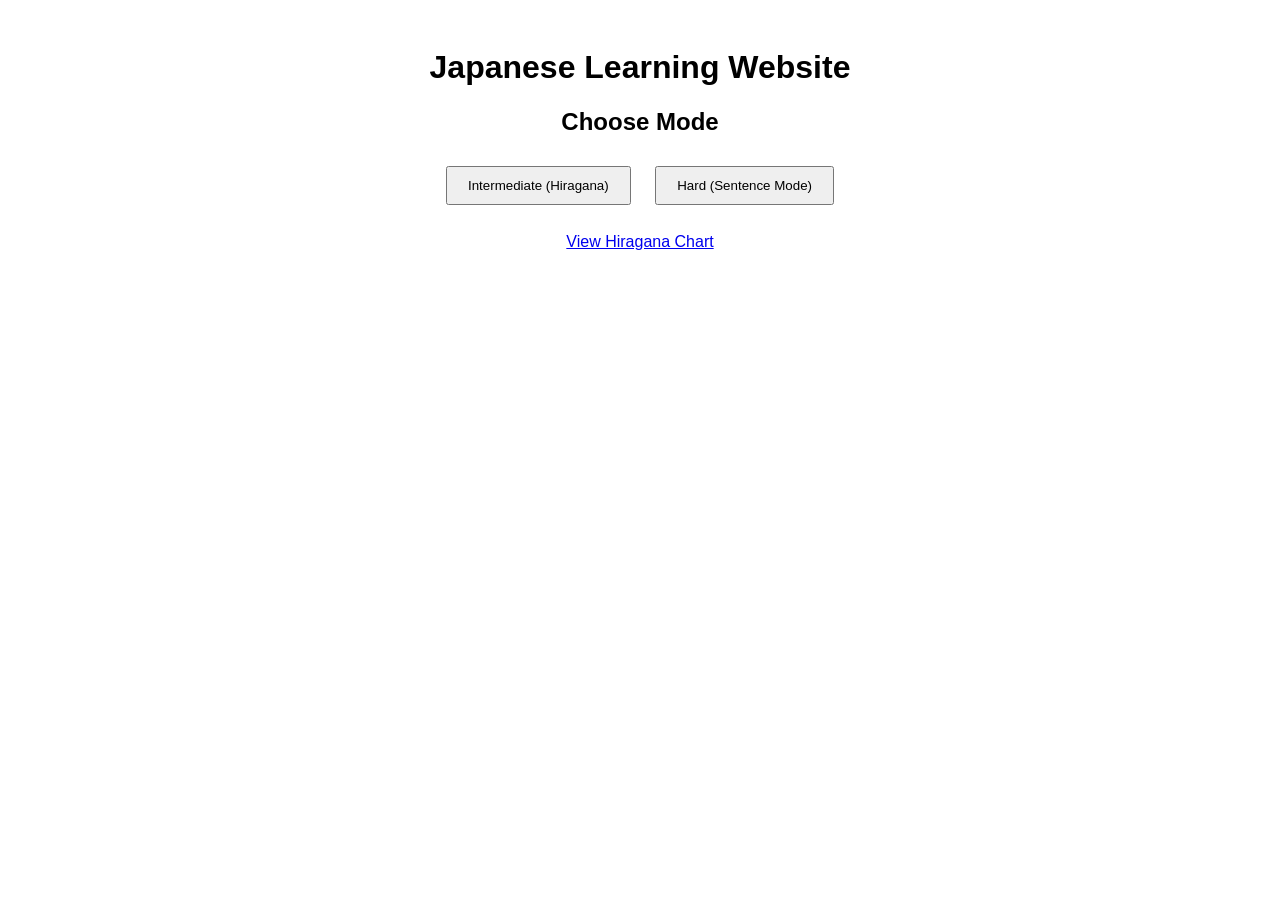
<file: index.html>
<!DOCTYPE html>
<html lang="en">
<head>
    <meta charset="UTF-8">
    <title>Japanese Learning Website</title>
    <link rel="stylesheet" href="css/styles.css">
</head>
<body>
    <header>
        <h1>Japanese Learning Website</h1>
    </header>

    <main>
        <h2>Choose Mode</h2>

        <button onclick="goIntermediate()">
            Intermediate (Hiragana)
        </button>

        <button onclick="
            localStorage.setItem('difficulty', 'hard');
            startExam('full');
        ">
            Hard (Sentence Mode)
        </button>

        <br><br>
        <a href="hiragana.html" class="btn">View Hiragana Chart</a>
    </main>

    <script src="js/main.js"></script>
</body>
</html>
</file>
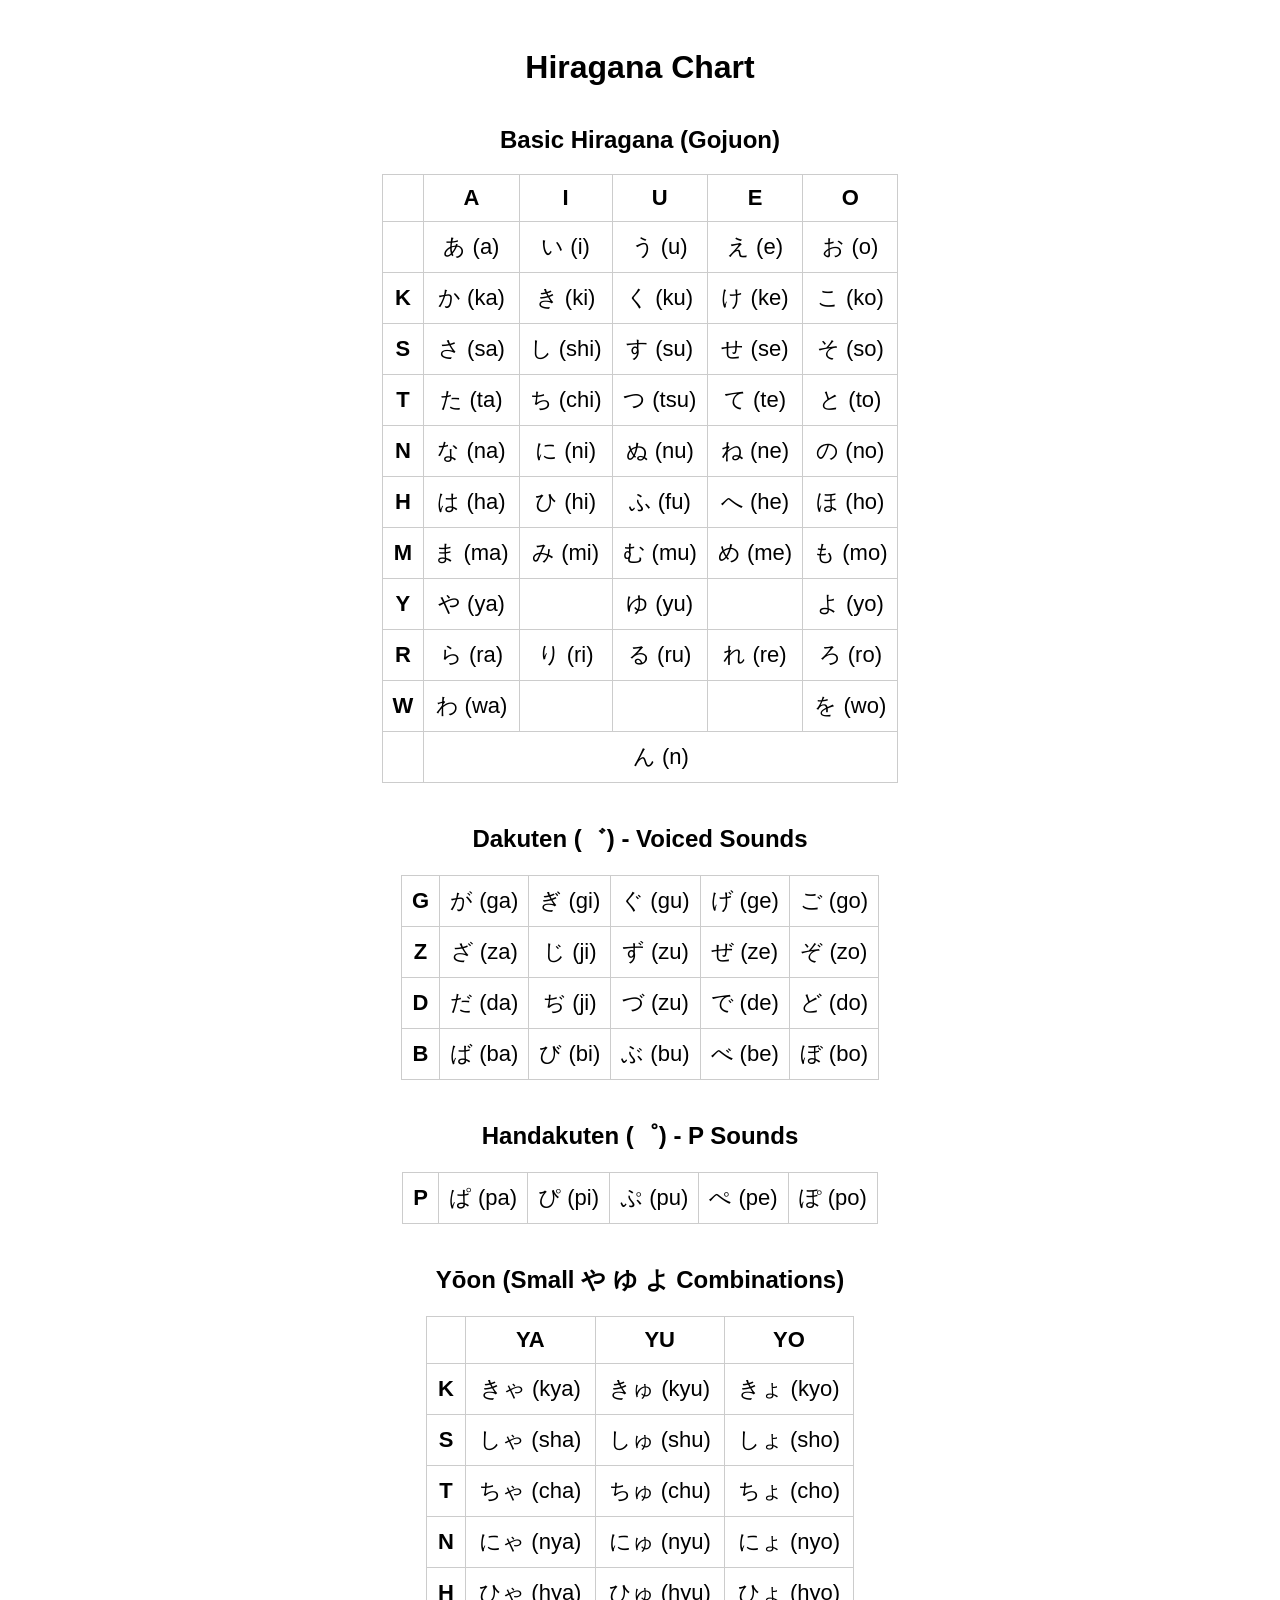
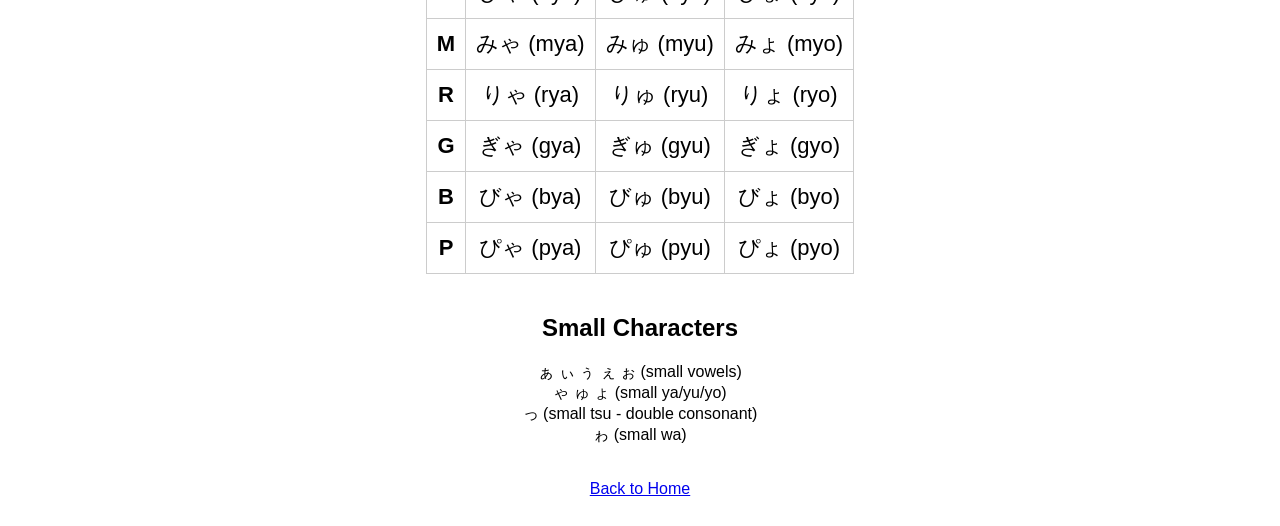
<file: hiragana.html>
<!DOCTYPE html>
<html lang="en">
<head>
    <meta charset="UTF-8">
    <title>Hiragana Chart</title>
    <link rel="stylesheet" href="css/styles.css">
    <style>
        table {
            border-collapse: collapse;
            margin: 20px auto;
        }
        td, th {
            border: 1px solid #ccc;
            padding: 10px;
            font-size: 22px;
            text-align: center;
        }
        h2 {
            margin-top: 40px;
        }
    </style>
</head>
<body>

<h1>Hiragana Chart</h1>

<!-- BASIC HIRAGANA -->
<h2>Basic Hiragana (Gojuon)</h2>

<table>
<tr><th></th><th>A</th><th>I</th><th>U</th><th>E</th><th>O</th></tr>

<tr><th></th><td>あ (a)</td><td>い (i)</td><td>う (u)</td><td>え (e)</td><td>お (o)</td></tr>
<tr><th>K</th><td>か (ka)</td><td>き (ki)</td><td>く (ku)</td><td>け (ke)</td><td>こ (ko)</td></tr>
<tr><th>S</th><td>さ (sa)</td><td>し (shi)</td><td>す (su)</td><td>せ (se)</td><td>そ (so)</td></tr>
<tr><th>T</th><td>た (ta)</td><td>ち (chi)</td><td>つ (tsu)</td><td>て (te)</td><td>と (to)</td></tr>
<tr><th>N</th><td>な (na)</td><td>に (ni)</td><td>ぬ (nu)</td><td>ね (ne)</td><td>の (no)</td></tr>
<tr><th>H</th><td>は (ha)</td><td>ひ (hi)</td><td>ふ (fu)</td><td>へ (he)</td><td>ほ (ho)</td></tr>
<tr><th>M</th><td>ま (ma)</td><td>み (mi)</td><td>む (mu)</td><td>め (me)</td><td>も (mo)</td></tr>
<tr><th>Y</th><td>や (ya)</td><td></td><td>ゆ (yu)</td><td></td><td>よ (yo)</td></tr>
<tr><th>R</th><td>ら (ra)</td><td>り (ri)</td><td>る (ru)</td><td>れ (re)</td><td>ろ (ro)</td></tr>
<tr><th>W</th><td>わ (wa)</td><td></td><td></td><td></td><td>を (wo)</td></tr>
<tr><th></th><td colspan="5">ん (n)</td></tr>

</table>

<!-- DAKUTEN -->
<h2>Dakuten (゛) - Voiced Sounds</h2>

<table>
<tr><th>G</th><td>が (ga)</td><td>ぎ (gi)</td><td>ぐ (gu)</td><td>げ (ge)</td><td>ご (go)</td></tr>
<tr><th>Z</th><td>ざ (za)</td><td>じ (ji)</td><td>ず (zu)</td><td>ぜ (ze)</td><td>ぞ (zo)</td></tr>
<tr><th>D</th><td>だ (da)</td><td>ぢ (ji)</td><td>づ (zu)</td><td>で (de)</td><td>ど (do)</td></tr>
<tr><th>B</th><td>ば (ba)</td><td>び (bi)</td><td>ぶ (bu)</td><td>べ (be)</td><td>ぼ (bo)</td></tr>
</table>

<!-- HANDAKUTEN -->
<h2>Handakuten (゜) - P Sounds</h2>

<table>
<tr><th>P</th><td>ぱ (pa)</td><td>ぴ (pi)</td><td>ぷ (pu)</td><td>ぺ (pe)</td><td>ぽ (po)</td></tr>
</table>

<!-- YŌON -->
<h2>Yōon (Small や ゆ よ Combinations)</h2>

<table>
<tr><th></th><th>YA</th><th>YU</th><th>YO</th></tr>

<tr><th>K</th><td>きゃ (kya)</td><td>きゅ (kyu)</td><td>きょ (kyo)</td></tr>
<tr><th>S</th><td>しゃ (sha)</td><td>しゅ (shu)</td><td>しょ (sho)</td></tr>
<tr><th>T</th><td>ちゃ (cha)</td><td>ちゅ (chu)</td><td>ちょ (cho)</td></tr>
<tr><th>N</th><td>にゃ (nya)</td><td>にゅ (nyu)</td><td>にょ (nyo)</td></tr>
<tr><th>H</th><td>ひゃ (hya)</td><td>ひゅ (hyu)</td><td>ひょ (hyo)</td></tr>
<tr><th>M</th><td>みゃ (mya)</td><td>みゅ (myu)</td><td>みょ (myo)</td></tr>
<tr><th>R</th><td>りゃ (rya)</td><td>りゅ (ryu)</td><td>りょ (ryo)</td></tr>
<tr><th>G</th><td>ぎゃ (gya)</td><td>ぎゅ (gyu)</td><td>ぎょ (gyo)</td></tr>
<tr><th>B</th><td>びゃ (bya)</td><td>びゅ (byu)</td><td>びょ (byo)</td></tr>
<tr><th>P</th><td>ぴゃ (pya)</td><td>ぴゅ (pyu)</td><td>ぴょ (pyo)</td></tr>

</table>

<!-- SMALL CHARACTERS -->
<h2>Small Characters</h2>

<p>
ぁ ぃ ぅ ぇ ぉ (small vowels)<br>
ゃ ゅ ょ (small ya/yu/yo)<br>
っ (small tsu - double consonant)<br>
ゎ (small wa)
</p>

<br>
<a href="index.html" class="btn">Back to Home</a>

</body>
</html>
</file>
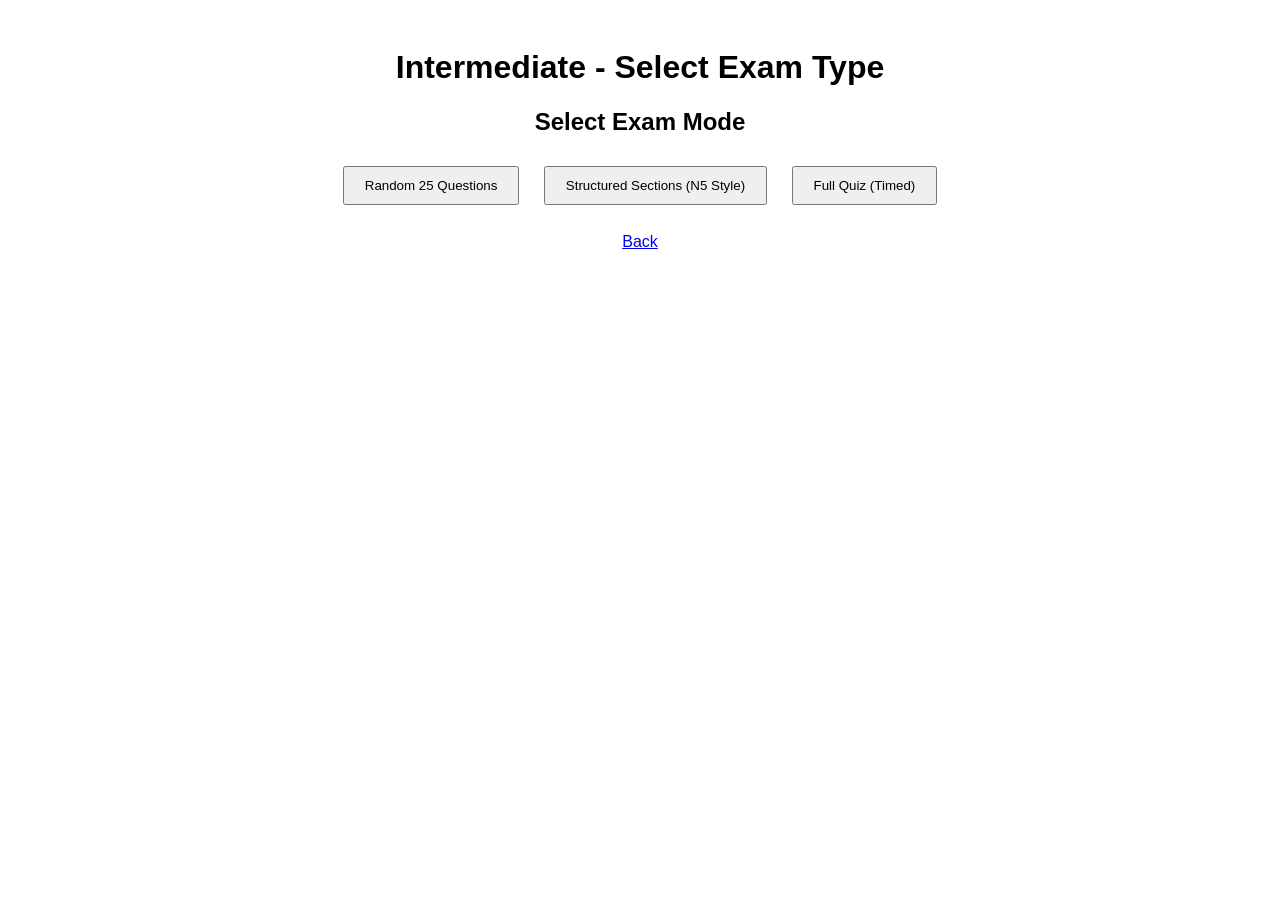
<file: intermediate.html>
<!DOCTYPE html>
<html>
<head>
  <meta charset="UTF-8">
  <title>Intermediate Exam Options</title>
  <link rel="stylesheet" href="css/styles.css">
</head>
<body>

<h1>Intermediate - Select Exam Type</h1>

<h2>Select Exam Mode</h2>

<button onclick="startExam('random')">
  Random 25 Questions
</button>

<button onclick="startExam('structured')">
  Structured Sections (N5 Style)
</button>

<button onclick="showTimerOptions()">
  Full Quiz (Timed)
</button>

<div id="timer-options" style="display:none;">
  <h3>Select Timer</h3>
  <button onclick="startExam('full', 300)">5 Minutes</button>
  <button onclick="startExam('full', 600)">10 Minutes</button>
  <button onclick="startExam('full', 900)">15 Minutes</button>
</div>

<br><br>
<a href="index.html" class="btn">Back</a>

<script src="js/main.js"></script>
</body>
</html>
</file>
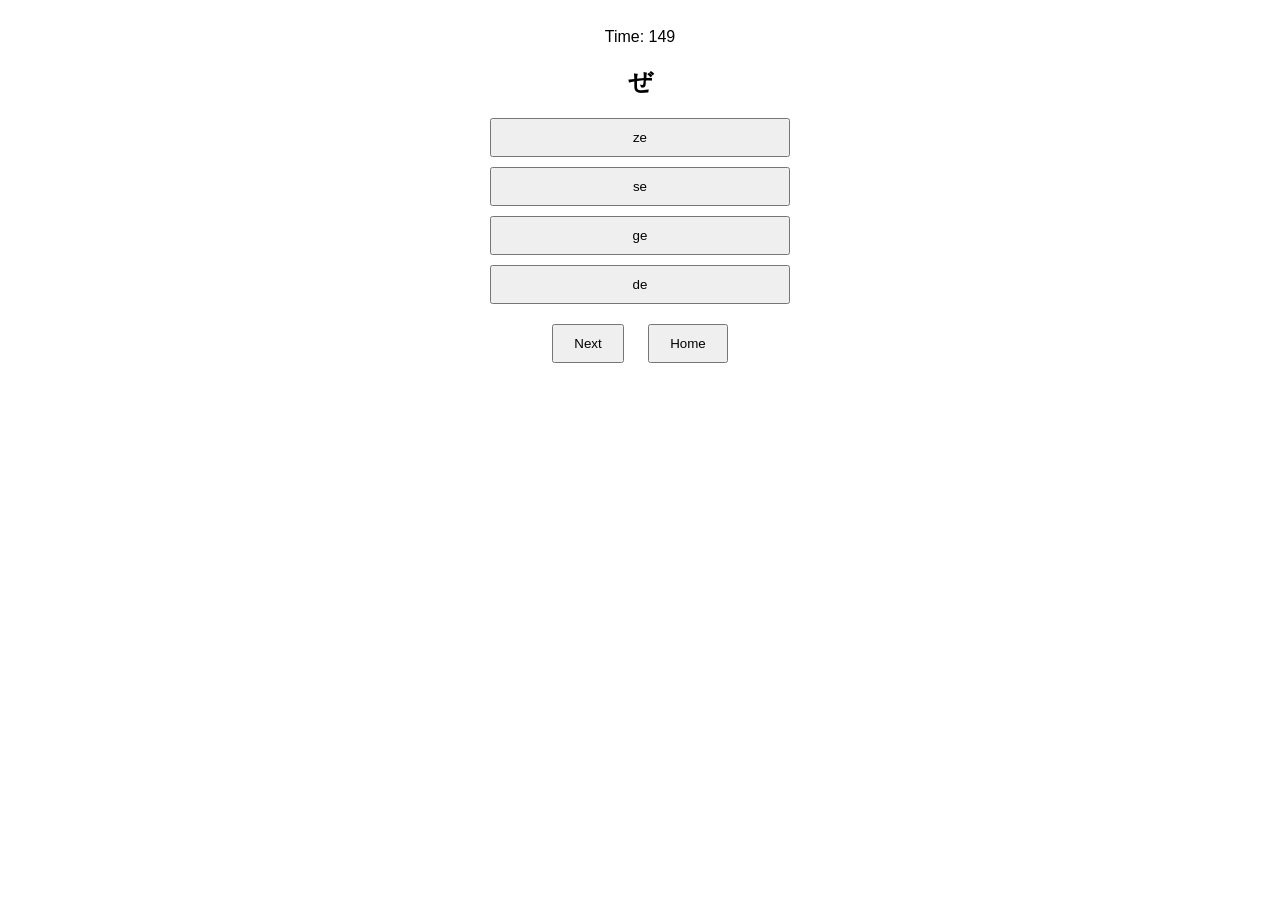
<file: quiz.html>
<!DOCTYPE html>
<html lang="en">
<head>
    <meta charset="UTF-8">
    <title>Quiz</title>
    <link rel="stylesheet" href="css/styles.css">
</head>
<body>

    <div id="timer" style="display:none;">Time: 0</div>

    <div id="quiz-container">
        <h2 id="question"></h2>
        <div id="choices"></div>
        <div class="quiz-controls">
            <button id="nextBtn" class="btn">Next</button>
            <button id="homeBtn" class="btn">Home</button>
        </div>
    </div>

    <script src="js/quiz.js"></script>
</body>
</html>
</file>
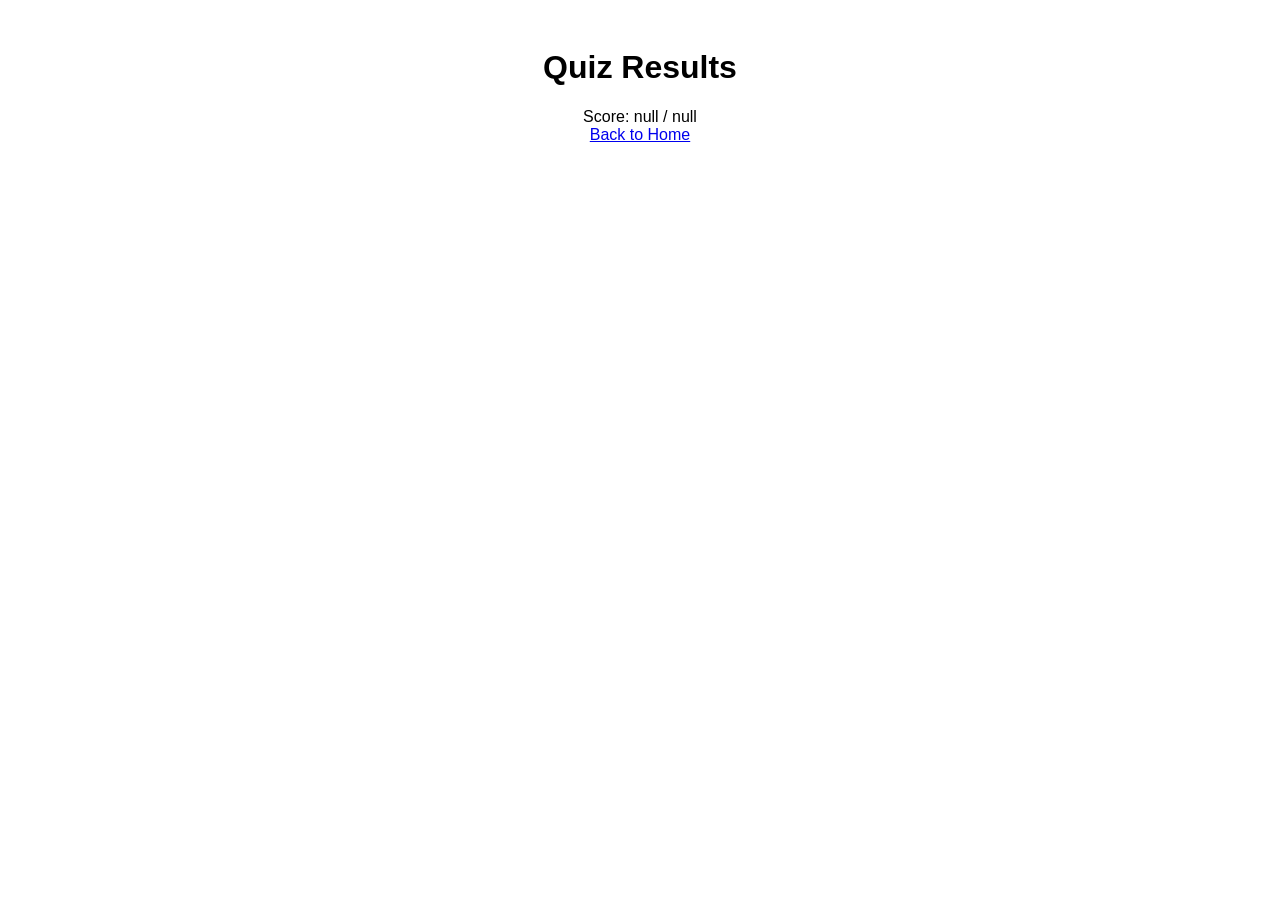
<file: results.html>
<!DOCTYPE html>
<html lang="en">
<head>
    <meta charset="UTF-8">
    <title>Results</title>
    <link rel="stylesheet" href="css/styles.css">
</head>
<body>

    <h1>Quiz Results</h1>
    <div id="score"></div>
    <div id="details"></div>

    <a href="index.html" class="btn">Back to Home</a>

    <script src="js/results.js"></script>
</body>
</html>
</file>
<file: css/styles.css>
body {
    font-family: Arial, sans-serif;
    text-align: center;
    padding: 20px;
}

button {
    padding: 10px 20px;
    margin: 10px;
    cursor: pointer;
}

#choices button {
    display: block;
    width: 100%;
    max-width: 300px;
    margin: 10px auto;
}

@media (max-width: 600px) {
    body {
        font-size: 18px;
    }
}

button.selected {
    background-color: #4CAF50;
    color: white;
}
</file>
